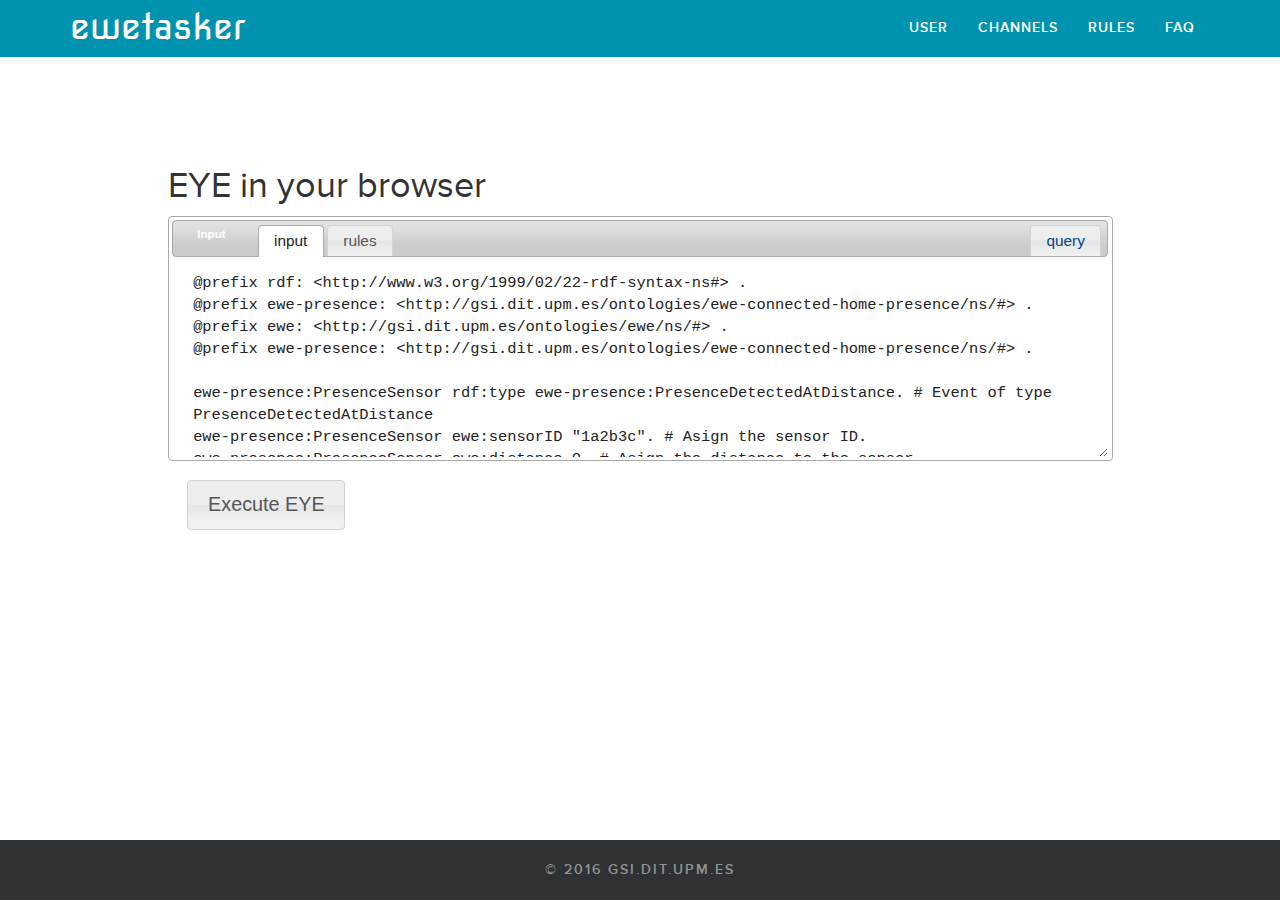
<file: taskautomationweb/eyetest.html>
<!DOCTYPE html>
<html lang="en">
    <head>
        <meta charset="utf-8">
        <meta name="viewport" content="width=device-width, initial-scale=1">
        <title>EWETasker</title>

        <!-- CSS -->
        <link rel="stylesheet" href="css/bootstrap.min.css">
        <link rel="stylesheet" href="css/ionicons.min.css">
        <link rel="stylesheet" href="css/owl.carousel.min.css">
        <link rel="stylesheet" href="css/style.css">
        <link rel="stylesheet" href="css/custom.css">
        <link rel="stylesheet" href="./css/eye-style.css" />
        <link rel="stylesheet" href="./css/eyeclient.css" />
        <link rel="stylesheet" href="eye/lib/css/jquery-ui-1.8.16.custom.css" />

        <!-- font -->
        <link href='http://fonts.googleapis.com/css?family=Nova+Square' rel='stylesheet'>
        <link rel="stylesheet" href="font/font.css">
    </head>
    <body>
        <div id="wrapper">
            <section class="section-1">
                <div class="container">
                    <header class="site-header">
                        <div class="row">
                            <div class="col-sm-4 col-xs-8">
                                <h1 class="logo"><a href="index.html">ewetasker</a></h1>
                            </div>
                            <div class="col-sm-8 col-xs-4">
                                <nav class="navbar pull-right" role="navigation">
                                    <!-- Brand and toggle get grouped for better mobile display -->
                                    <button type="button" class="navbar-toggle" data-toggle="collapse" data-target="#bs-example-navbar-collapse-1">
                                        <span class="ion-navicon"></span>
                                    </button>

                                    <!-- Collect the nav links, forms, and other content for toggling -->
                                    <div class="collapse navbar-collapse" id="bs-example-navbar-collapse-1">
                                        <ul class="nav navbar-nav">
                                            <li><a href="team.html">User</a></li>
                                            <li><a href="channels.php">Channels</a></li>
                                            <li><a href="rules.php">Rules</a></li>
                                            <li><a href="contact.html">FAQ</a></li>
                                        </ul>
                                    </div><!-- /.navbar-collapse -->
                                </nav>
                            </div>
                        </div>  <!-- row -->
                    </header>   <!-- site header -->

                </div>
            </section>
            
            <section class="section-2">

                <div class="container">

                    <!-- Header -->
                    <div class="row">
                        <div class="col-md-10 col-md-offset-1">
                          <h1>EYE in your browser</h1>
                          <div class="eye">
                            <p>
                              Command to execute:
                              <code>eye <span class="data">eye/input.n3</span>
                                        <span class="data">eye/rules.n3</span>

                                        --query <span class="query">eye/query.n3</span> --nope</code>
                            </p>
                          </div>
                        </div>
                    </div>
                </div>
            </section>  <!-- section-2 -->

            <footer class="site-footer">
                <div class="copyright">
                    &copy; 2016 gsi.dit.upm.es
                </div>
            </footer>
        </div>  <!-- wrapper -->

        <!-- js -->
        <script src="js/jquery-2.1.3.min.js"></script>
        <script src="js/bootstrap.min.js"></script>
        <script src="js/eyeclient.js"></script>
        <script src="eye/lib/js/jquery-ui-1.8.16.custom.min.js"></script>
        <script>
            $('.eye').eye({ path: 'http://eye.restdesc.org/' });
        </script>

    </body>
</html>
</file>
<file: taskautomationweb/css/style.css>
body {
	font-family: "proxima-nova", sans-serif;
	font-weight: 400;
}

p {
	color: #717171;
	line-height: 1.4;
	font-size: 18px;
}

a, a:active, a:focus, a:hover {outline: none;}

.nav>li>a:hover, .nav>li>a:focus {
	background-color: rgba(238, 238, 238, 0);
}

.navbar {margin: 0; border: 0; border-radius: 0;}

.navbar-toggle {
	padding: 0;
	border: 0;
	margin: 0;
}

.section-1 {background-color: #0093AF;}

.site-header {
	padding-top: 30px;
	padding-bottom: 30px;
}

#p-our-team .site-header,
#p-contact .site-header {
    padding-top: 10px;
    padding-bottom: 10px;
}
#p-our-team .logo,
#p-contact .logo {
    margin-top: 6px;
    margin-bottom: 0;
}
#p-our-team .nav,
#p-contact .nav {
    margin-top: 8px;
}

.logo {
    margin-top: 7px;
    font-family: 'Nova Square', cursive;
}

.logo a {color: #fff;}

.logo a:hover {text-decoration: none;}

.ion-navicon {
	font-size: 3em;
	color: #fff;
}

.navbar-nav>li>a {
    color: #ffffff; 
    text-transform: uppercase; 
    font-size: 14px; 
    font-weight: 600;
    letter-spacing: 1px;
    padding: 0;
	margin: 10px 15px;
}

.promo-text {
	font-weight: 300;
	text-align: center;
	margin: 70px 0 40px 0;
	font-size: 54px;
	letter-spacing: -1.5px;
	color: #fff;
}

.CTA {
margin-bottom: 100px;
}

.btn-CTA {
	display: inline-block;
	padding: 10px 11px;
	border: 1px solid #ffffff;
	border-radius: 3px;
	background: transparent;
	color: #fff;
	text-transform: uppercase;
	letter-spacing: 1.5px;
	font-weight: 400;
	font-size: 14px;
	width: 208px;
	transition: all 0.2s ease-in-out;
}

.btn-CTA:hover {
	text-decoration: none;
	color: #fff;
	background-color: #0B849B;
}

.section-2 {
	padding: 90px 0 100px 0;
}

.feature {
margin-bottom: 50px;
}

.feature-last {
	margin-bottom: 0;
}

.icon-holder {
	text-align: center;
	color: #fff;
	border-radius: 56px;
	height: 56px;
	width: 56px;
}

.icon-holder-1 {
	background-color: #3686be;
	margin: 10px auto 0;
}

.icon-holder-2 {
	background-color: #93cc76;
	margin: 10px auto 0;
}

.icon-holder-3 {
	background-color: #f6936f;
	margin: 10px auto 0;
}

.ion-ios7-people-outline, .ion-ios7-search, .ion-ios7-cloudy-night-outline {
	font-size: 3em;
}

.section-3 {
background-color: #0093AF;
padding: 90px 0 100px 0;
text-align: center;
}

.section-header {
font-weight: 100;
font-size: 36px;
margin-bottom: 60px;
color: #FFFFFF;
}

.owl-carousel {
cursor: -webkit-grab;
}

.testimonial-img img {
max-width: 150px;
height: 150px;
border-radius: 75px;
border: 5px solid #e6e9eb;
margin: 0 auto;
margin-bottom: 40px;
}

.slider-item blockquote {
	color: #FFFFFF;
	font-size: 25px;
	line-height: 1.4;
	margin-bottom: 40px;
	border: 0;
	padding: 0;
}

.client-name {
color: #FFFFFF;
font-weight: 700;
font-size: 23px;
margin-bottom: 5px;
}

.slider-item span {
letter-spacing: 2.5px;
text-transform: uppercase;
color: #FFFFFF;
font-size: 16px;
}

.section-4 {
	background: #eef1f2;
	padding: 60px 0;
	text-align: center;
}

.section-4 img {
height: 50px;
opacity: 0.5;
margin: 15px 15px 15px 0px;
transition: all 0.2s ease-in-out;
}

.section-4 img:hover {
	opacity: 0.7;
}

.site-footer {
	background-color: #2e3234;
	color: #fff;
	text-align: center;
	padding: 20px 15px;
}

.copyright {
	font-weight: 600;
	letter-spacing: 2px;
	font-size: 14px;
	text-transform: uppercase;
	color: #939393;
}

.team-block, .contact-block {
    padding: 90px 0 100px 0;   text-align: center;
}

.main-page-header {
    font-weight: 100; 
    font-size: 42px; 
    margin-bottom: 5px; 
    color: #2B2B2B; 
    text-align: center;
}

.main-sub-header {
    text-align: center; 
    font-weight: 100; 
    font-size: 24px; 
    line-height: 1.5; 
    margin-bottom: 100px;
}

.team-member {
margin-bottom: 70px;
}

.avatar-wrap {
width: 188px;
height: 188px;
margin: 0 auto;
position: relative;
}

.avatar-wrap img {
	position: absolute;
	top: 0;
	left: 0;
	border-radius: 100%;
}

.team-name {
	font-size: 23px;
	margin: 15px 0 2px 0;
	font-weight: 600;
	color: #454545;
}

.team-designation {
    font-size: 16px; 
    color: #454545;
}

label {
	line-height: 150%;
	margin: 0;
	padding: 0 0 3px 0;
	border: none;
	display: block;
	white-space: normal;
	width: 100%;
	font-family: inherit;
	font-style: normal;
	color: #000;
	font-weight: normal;
	font-size: 15px;
	text-align: left;
}

label span {
	color: #EB5959;
	font-size: 17px;
	margin-left: 2px;
}

#contact-form input[type="text"],
#contact-form input[type="email"],
#contact-form textarea {
    background: #fff; 
    padding: 13px 10px; 
    min-height: 42px; 
    border: 1px solid #b5b5b5; 
    border-radius: 3px;     
    width: 100%;
    margin: 6px 0 15px 0;
}

#contact-form .btn-submit {
	background-color: #0093AF;
	border: none;
	text-align: center;
	width: 100%;
	padding: 23px 0;
	border-radius: 3px;
	text-transform: uppercase;
	color: white;
	font-family: "helvetica neue", arial, helvetica;
	letter-spacing: 2px;
	font-size: 13px;
}
</file>
<file: taskautomationweb/css/custom.css>
/** NAVBAR AND FOOTER*/

.navbar-nav{
	margin: 7.5px -15px;
}

.site-header{
	padding-top: 0;
	padding-bottom: 0;
}

html, body, #wrapper{
	height: 100%;
}

.site-footer{
	position: fixed;
	bottom: 0;
	width: 100%;
}

/** RULES AND CHANNELS LIST */

.rule-item{
	margin-bottom: 5%;
}

/** Rule fragment */

.fragment-title{
	text-align: center;
}

.rule-fragment{
	height: 148px;
	line-height:148px;
}

.channel-fragment{
	height: 148px;
	line-height:148px;
}

/** Rule state button */

.btn-activate-div{
	height: 175px;
}

.btn-activate{
	vertical-align: middle;
}

/** Channel Image */

.img-channel{
    position: absolute;
	top: 50%;
	left: 50%;
 	margin-left: -64px; /* width divided by 2 */
	margin-top: -64px; /* height divided by 2 */
}

/** Arrow Image */

.img-arrow{
	display: inline-block;
	vertical-align: middle;
}

/** Actions Rules Buttons */

.btn-new{
	margin-bottom: 5%;
}

.btn-rules-action{
	vertical-align: middle;
}

.btn-channel-action{
	vertical-align: middle;
}

/** Written rule */

.rule-info{
	vertical-align: middle;
	text-align: center;
}

/** ADD NEW CHANNEL */

.entry:not(:first-of-type)
{
    margin-top: 10px;
}

.glyphicon
{
    font-size: 12px;
}

/** DRAG & DROP */

#drag {
	width: 100px;
	height: 100px;
	-moz-border-radius: 50%;
	-webkit-border-radius: 50%;
	border-radius: 50%;
	background: #3498db;
	margin: 1.5em auto 0;
}

#drop-event, #drop-action {
	width: 200px;
	height: 200px;
	background:#ecf0f1;
	border-radius: 15px 15px 15px 15px;
	-moz-border-radius: 15px 15px 15px 15px;
	-webkit-border-radius: 15px 15px 15px 15px;
	border: 2px solid #bdc3c7;
	margin: 1em auto 0;
	vertical-align: middle;
}

#drop-event img, #drop-action img{
	vertical-align: middle;
	margin-top: -8%;
}

.drop-titles{
	text-align: center;
}

.fragment-arrow{
	vertical-align: middle;
	text-align: center;
	height: 267px;
}

.fragment-arrow img{
	margin-top: 35%;
}
</file>
<file: taskautomationweb/css/eye-style.css>
body {

}

code {
  font-family: Courier, "Courier New", monospace;
}

.ui-widget {
  font-size: 1em;
}

.eye .old {
  display: none;
}
</file>
<file: taskautomationweb/css/eyeclient.css>
.eye textarea {
  width: 100%;
  height: 200px;
  font-family: Courier, "Courier New", monospace !important;
}

.eye .ui-tabs-nav li.query {
  float: right;
}
.eye .ui-tabs-nav li.query a {
  color: #004488;
}

.eye .error, .eye .error * {
  color: red !important;
}

.eye .ui-button {
  margin: 1em;
  padding: .5em 1em;
}

.eye .ui-tabs-nav .label {
  margin: .3em 1.5em 0 .6em;
  min-width: 5em;
}

.eye .ui-tabs .ui-tabs-nav li a {
  padding: .3em 1em;
}
</file>
<file: taskautomationweb/font/font.css>
@font-face {
font-family:"proxima-nova";
src:url([data-uri]);
font-style:normal;font-weight:300;
}

@font-face {
font-family:"proxima-nova";
src:url([data-uri]);
font-style:normal;font-weight:400;
}

@font-face {
font-family:"proxima-nova";
src:url([data-uri]);
font-style:normal;font-weight:600;
}
</file>
